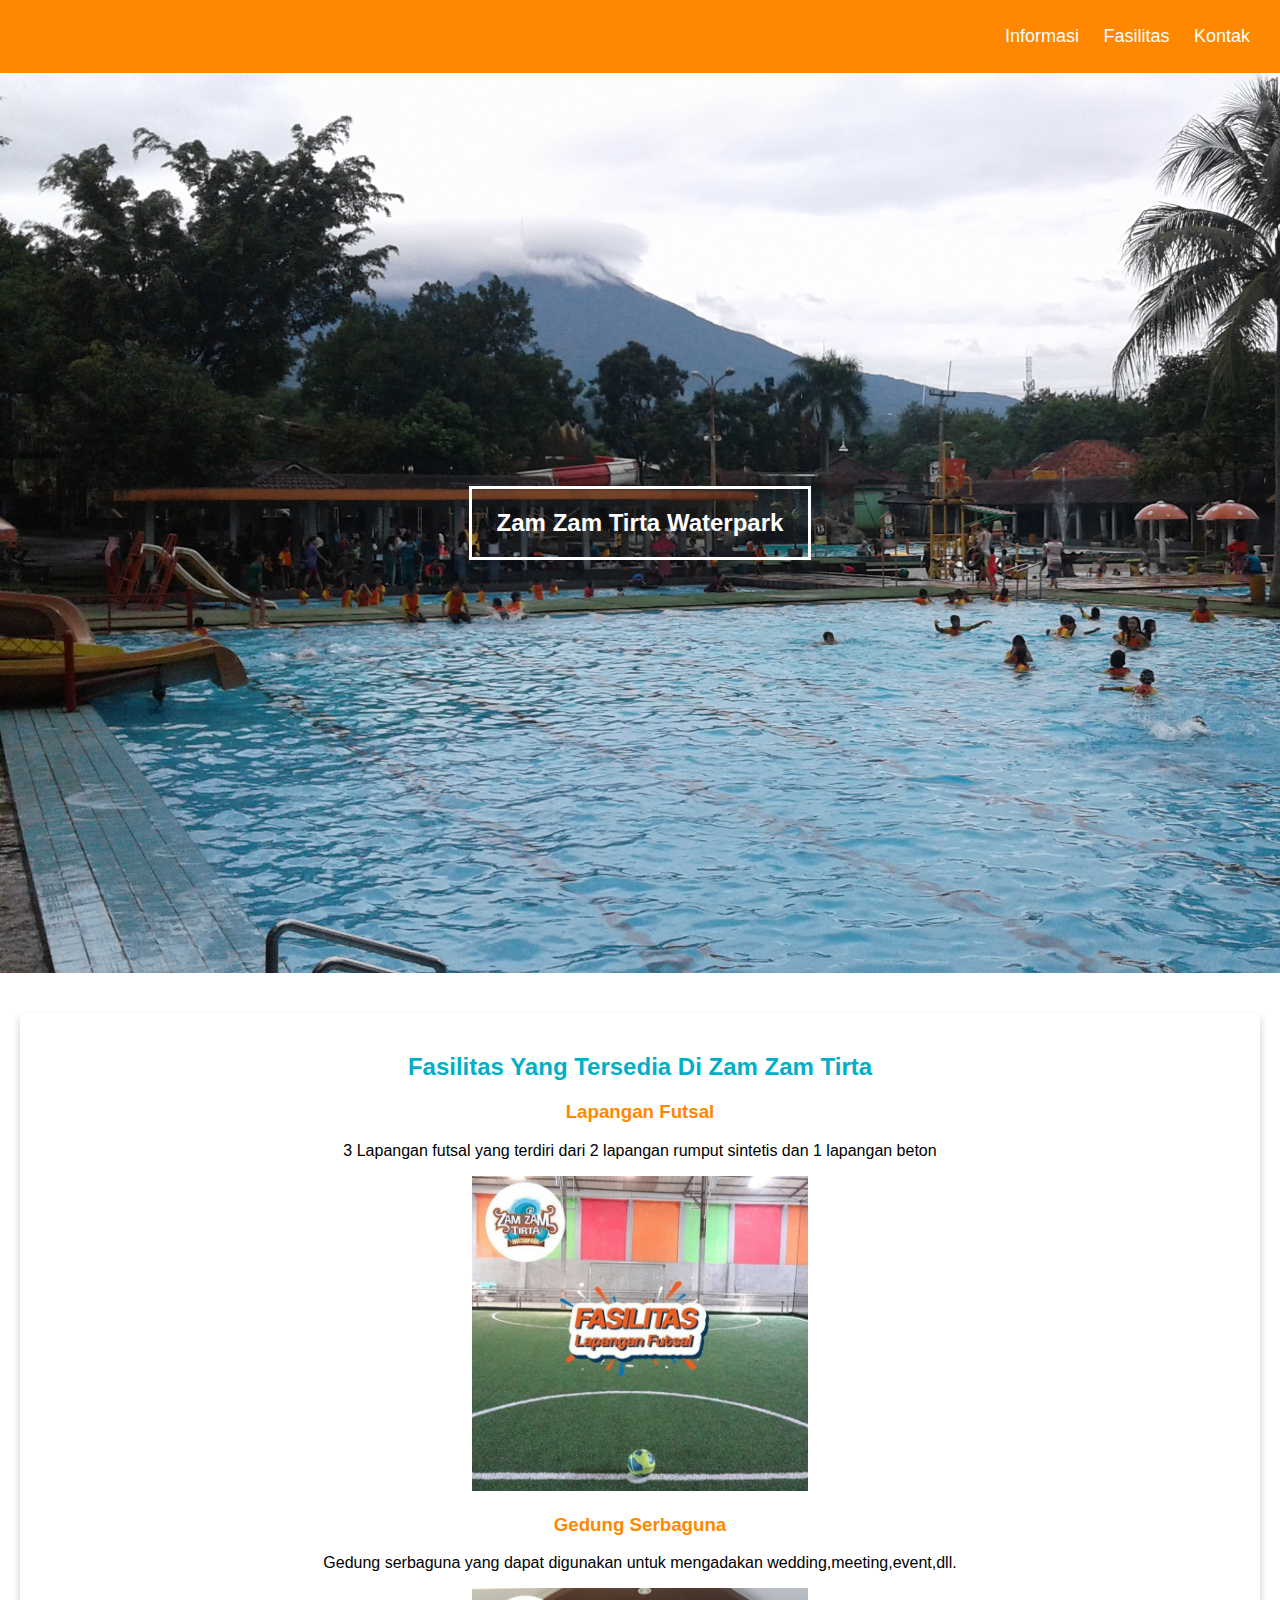
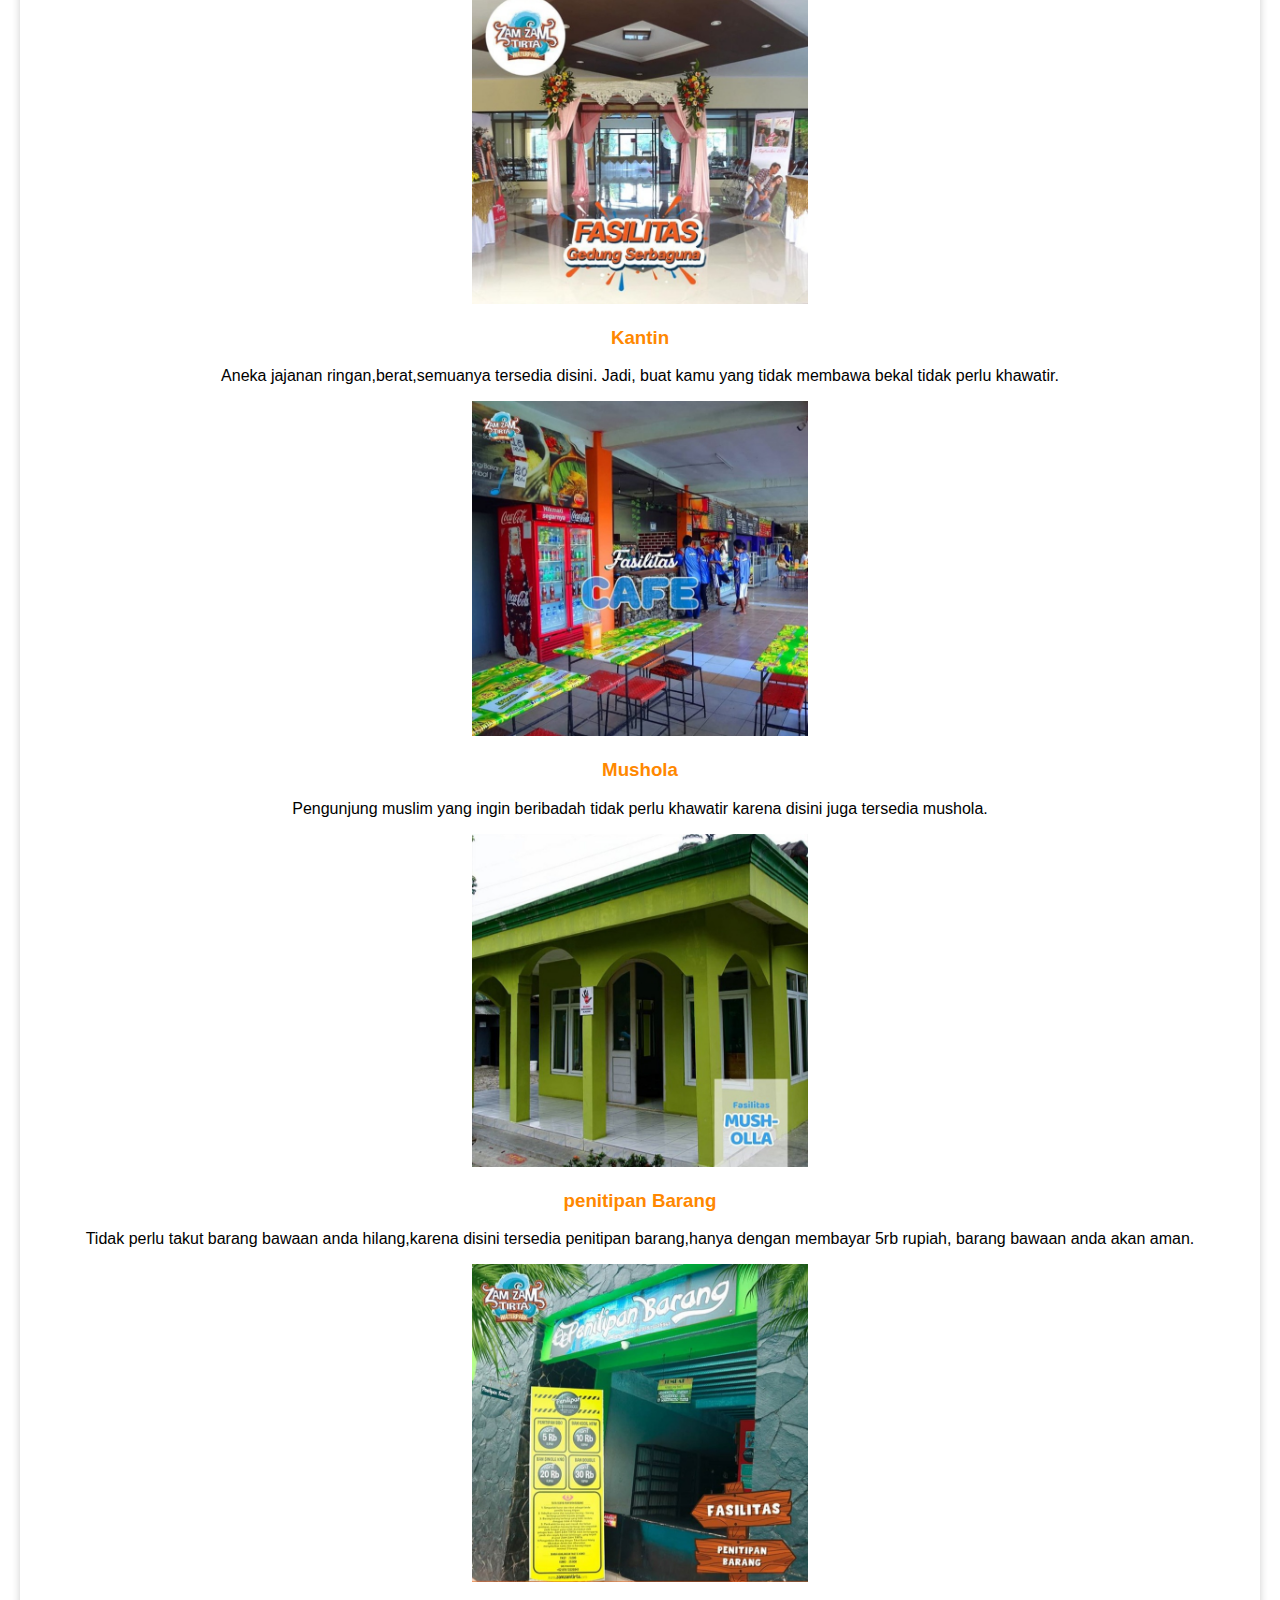
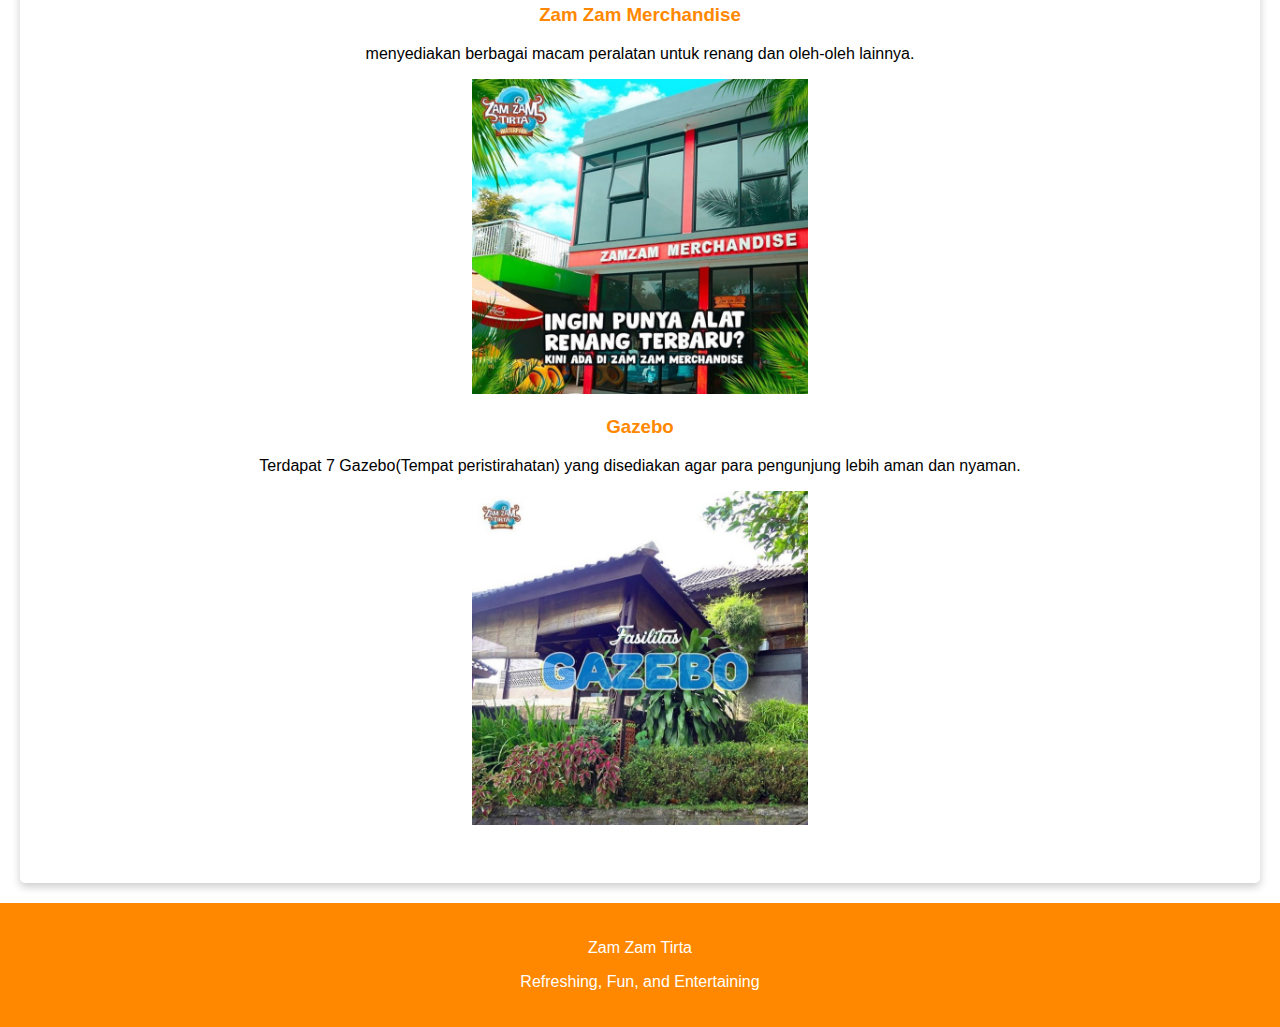
<file: fasilitas.html>
<!DOCTYPE html>
<html lang="en">

<head>
    <meta charset="UTF-8">
    <meta name="viewport" content="width=device-width, initial-scale=1.0">
    <title>Zam Zam Tirta</title>


    <link rel="stylesheet" href="css/style.css">
</head>

<body>
    <!-- buka header -->
    <header>
            <nav> 
                <div>
                <ul>
                    <li><a href="index.html">Informasi</a></li>
                    <li><a href="Fasilitas.html">Fasilitas</a></li>
                    <li><a href="kontak.html">Kontak</a></li>
                </ul>

                <label for="check" class="menu"><i class="fas fa-bars fa-2x"></i>menu</label>
                </div>
            </nav>
    </header>
    <!-- banner -->
    <div class="banner">
            <h2>Zam Zam Tirta Waterpark</h2>
            <!-- <p>Refreshing, fun and entertaining</p> -->
    </div>

    <main>
        <div id="content">    
            <article class="card">
                <h2>Fasilitas Yang Tersedia Di Zam Zam Tirta </h2>

                <h3>Lapangan Futsal</h3>
                <section>
                    <p>3 Lapangan futsal yang terdiri dari 2 lapangan rumput sintetis dan 1 lapangan beton 
                    </p>
                </section>
                <section>
                    <figure>
                        <img src="./images/futsal.JPG" class="featured-image"  />
                    </figure>
                </section>

                <h3>Gedung Serbaguna</h3>
                <section>
                    <p>Gedung serbaguna yang dapat digunakan untuk mengadakan wedding,meeting,event,dll.
                    </p>
                </section>
                <section>
                    <figure>
                        <img src="./images/gsg.JPG" class="featured-image"  />
                    </figure>
                </section>

                <h3>Kantin</h3>
                <section>
                    <p>Aneka jajanan ringan,berat,semuanya tersedia disini. Jadi, buat kamu yang tidak membawa
                        bekal tidak perlu khawatir.
                    </p>
                </section>
                <section>
                    <figure>
                        <img src="./images/cafe.JPG" class="featured-image" />
                    </figure>
                </section>

                <h3>Mushola</h3>
                <section>
                    <p>Pengunjung muslim yang ingin beribadah tidak perlu khawatir
                        karena disini juga tersedia mushola.
                    </p>
                </section>
                <section>
                    <figure>
                        <img src="./images/mushola.JPG" class="featured-image" />
                    </figure>
                </section>

                <h3>penitipan Barang</h3>
                <section>
                    <p>Tidak perlu takut barang bawaan anda hilang,karena disini tersedia
                        penitipan barang,hanya dengan membayar 5rb rupiah, barang bawaan anda akan aman.
                    </p>
                </section>
                <section>
                    <figure>
                        <img src="./images/penitipan.JPG" class="featured-image" />
                    </figure>
                </section>

                <h3>Zam Zam Merchandise</h3>
                <section>
                    <p>menyediakan berbagai macam peralatan untuk renang dan oleh-oleh lainnya. 
                    </p>
                </section>
                <section>
                    <figure>
                        <img src="./images/merchandise.JPG" class="featured-image" />
                    </figure>
                </section>

                <h3>Gazebo</h3>
                <section>
                    <p>Terdapat 7 Gazebo(Tempat peristirahatan) yang disediakan agar para pengunjung
                        lebih aman dan nyaman. 
                    </p>
                </section>
                <section>
                    <figure>
                        <img src="./images/gazebo.JPG" class="featured-image" />
                    </figure>
                </section>
                    <br>
                

            </article>



        </div>
        
    </main>

    <footer>
        <p>Zam Zam Tirta</p>
        <p>Refreshing, Fun, and Entertaining</p>
    </footer>

</body>

</html>
</file>
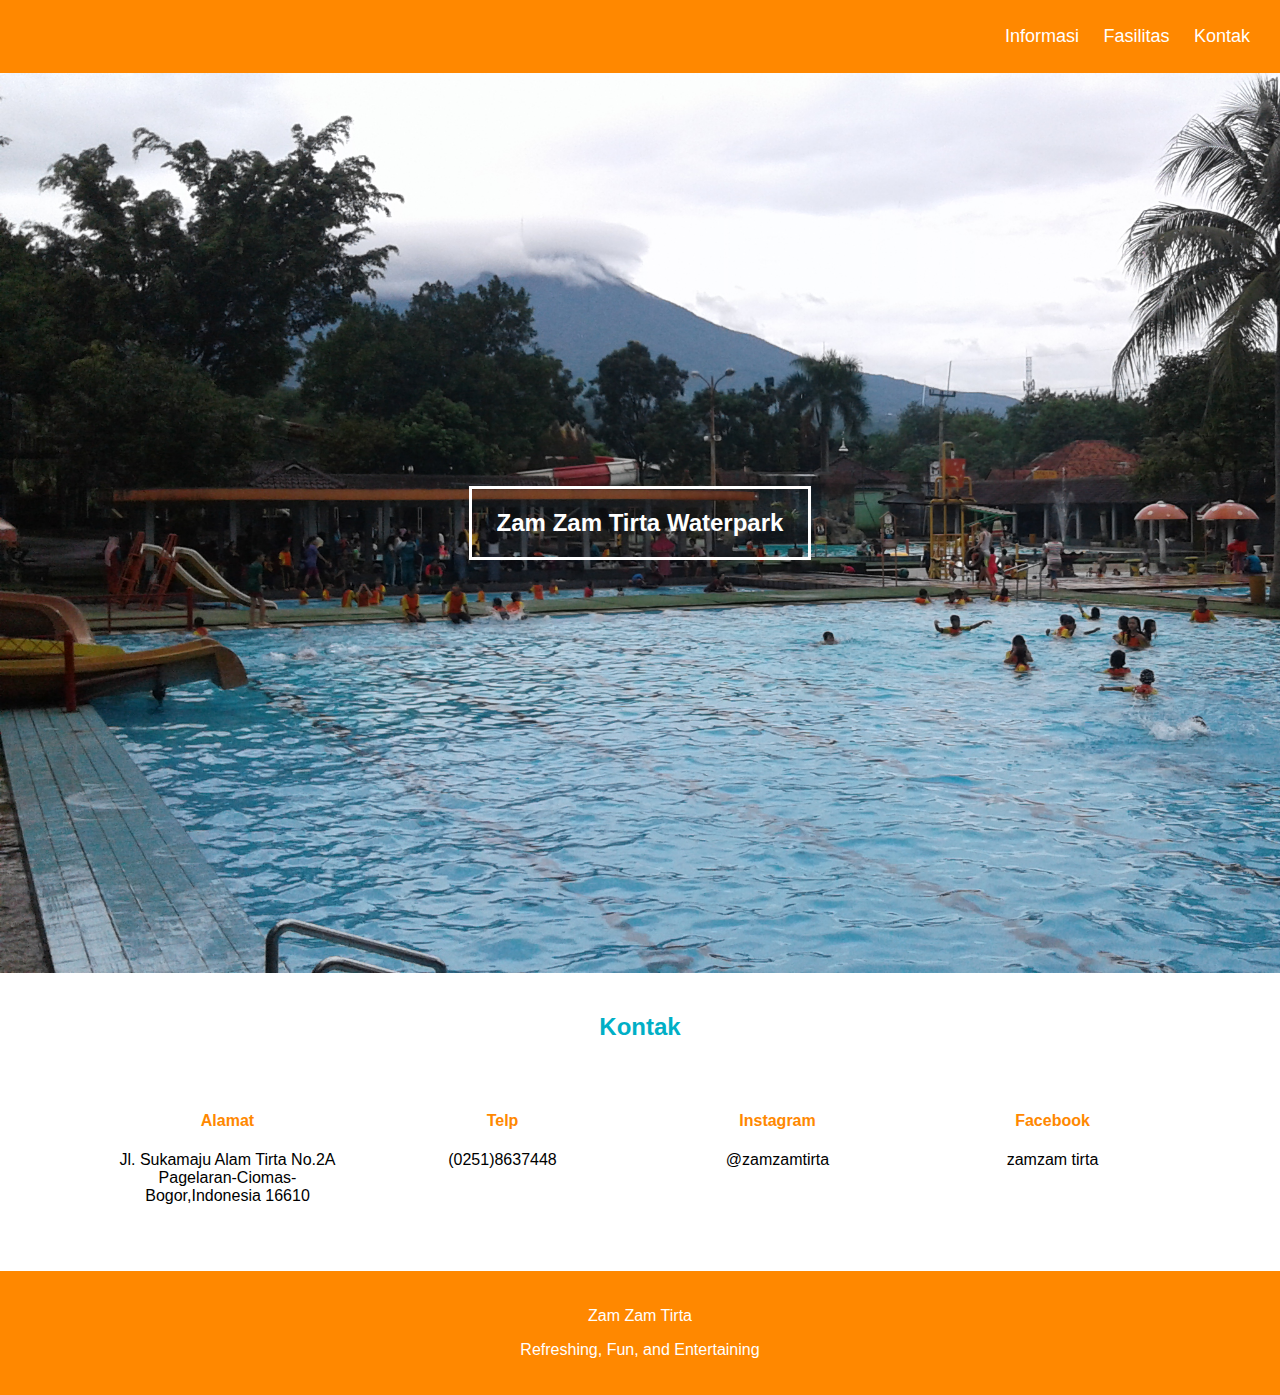
<file: kontak.html>
<!DOCTYPE html>
<html lang="en">

<head>
    <meta charset="UTF-8">
    <meta name="viewport" content="width=device-width, initial-scale=1.0">
    <title>Zam Zam Tirta</title>


    <link rel="stylesheet" href="css/style.css">
</head>

<body>
    <!-- buka header -->
    <header>
            <nav> 
                <div>
                <ul>
                    <li><a href="index.html">Informasi</a></li>
                    <li><a href="Fasilitas.html">Fasilitas</a></li>
                    <li><a href="kontak.html">Kontak</a></li>
                </ul>

                <label for="check" class="menu"><i class="fas fa-bars fa-2x"></i>menu</label>
                </div>
            </nav>
    </header>
    <!-- banner -->
    <div class="banner">
            <h2>Zam Zam Tirta Waterpark</h2>
            <!-- <p>Refreshing, fun and entertaining</p> -->
    </div>

    <main>
        <section>
        <div id="kontak">    
            <article class="container">
                <h2>Kontak</h2>
                <div class="col-4-c">
                    <h4>Alamat</h4>
                    <p>Jl. Sukamaju Alam Tirta No.2A Pagelaran-Ciomas-Bogor,Indonesia 16610
                    </p>
                </div>
                <div class="col-4-c">
                    <h4>Telp</h4>
                    <p>(0251)8637448
                    </p>
                </div>
                <div class="col-4-c">
                    <h4>Instagram</h4>
                    <p>@zamzamtirta
                    </p>
                </div>
                <div class="col-4-c">
                    <h4>Facebook</h4>
                    <p>zamzam tirta
                    </p>
                </div>

        </section>
                    <br>
                

            </article>



        </div>
        
    </main>

    <footer>
        <p>Zam Zam Tirta</p>
        <p>Refreshing, Fun, and Entertaining</p>
    </footer>

</body>

</html>
</file>
<file: css/style.css>
body {
    font-family: sans-serif;
        font-family: 'Lucida Sans', 'Lucida Sans Regular', 'Lucida Grande', 'Lucida Sans Unicode', Geneva, Verdana, sans-serif;
        margin: 0;
        padding: 0;
    }
    .container{
        margin-left: 70px;
        margin-right: 70px;
    }
    nav {
        background-color: #ff8800;
        padding:10px ;
        position: sticky;
        text-align: right;
        top: 0;
    }
    nav a {
        font-size: 18px;
        font-weight: 400;
        text-decoration: none;
        color: white;
    }
    nav a:hover{
        color: #000;
        font-weight: bold;
    }
    .menu{
        float: right;
        display: none;
        padding: 18px;
    }
    .menu:hover{    
        cursor: pointer;
    }
    #check{
        display: none;
    }
    .sidebar{
        position: fixed;
        top: 0;
        bottom: 0;
        left: -300px;
        width: 300px;
        background-color: rgb(16, 47, 80, 0.9);
        transition: 0.3s;
        z-index: 9999;
    }
    .sidebar a{
        color: white;
        text-decoration: none;
    }
    .sidebar ul {
        list-style: none;
    }
    .sidebar ul li a {
        color: #fff;
    }
    .sidebar ul li {
        padding: 24px;
        transition: 0.3s;
        transition-property: background-color;
    }
    .sidebar ul li:hover{
        background-color: #000;
    }
    /* ketika menu di klik sidebar muncul */
    #check:checked~.sidebar{
        left: 0;
    }
    .banner {
        height: 100vh;
        background-image: url(../images/za.jpg);
        background-size: cover;
        display: flex;
        justify-content: center;
        align-items: center;
    }

    .banner h2 {
        color: #ffffff;
        padding: 20px 25px;
        border: 3px solid white;
        /* atasbawah20, kirikanan 25 */
    }

    main{
        padding: 20px;
        overflow: auto;
    }
    .fasilitas {
        width: 100%;
        float: left;
        margin: 0;
        text-align: center;
        padding: 0;
    }

    header {
        display: inline;
    }

    .featured-image {
        width: 30%;
        max-height: 500px;
        object-fit: cover;
        object-position: center;
    }
    
    .card{
        box-shadow: 0 4px 8px 0 rgba(0, 0, 0, 0.2);
        border-radius: 5px;
        padding: 20px;
        margin-top: 20px;
        text-align: center;
    }

    nav li {
        display: inline;
        list-style-type: none;
        margin-right: 20px;
    }

    #content{
        float: left;
        width: 100%;
        text-align: center;
    }
    aside {
        float: right;
        width: 25%;
        padding-left: 20px;
    }

    *{
        box-sizing: border-box;
    }
    
    @media screen  and(max-width: 1000px){
        #content,
        aside{
            width: 100%;
            padding: 0;
        }    
        .menu{
            display: block;
        }
        /* saat uk mobile nav li hilang */
        nav ul{
            display: none;
        }
    }
    .col-4-c{
        width: 25%;
        box-sizing: border-box;
        float: left;
        text-align: center;
        padding: 30px 20px;
    }
    .col-4-ch4{
        padding-bottom: 10px;
        border-bottom: 1px solid;
        margin-bottom: 10px;
    }
    h4{
        color: #ff8800;
    }
    h2 {
        color: #00afc6;
        text-align: center;
    }
    h3{
        color: #ff8800;
    }
    footer {
    padding: 20px;
    color: white;
    background-color: #ff8800;
    text-align: center;
    /* font-weight: bold; */
    }
</file>
